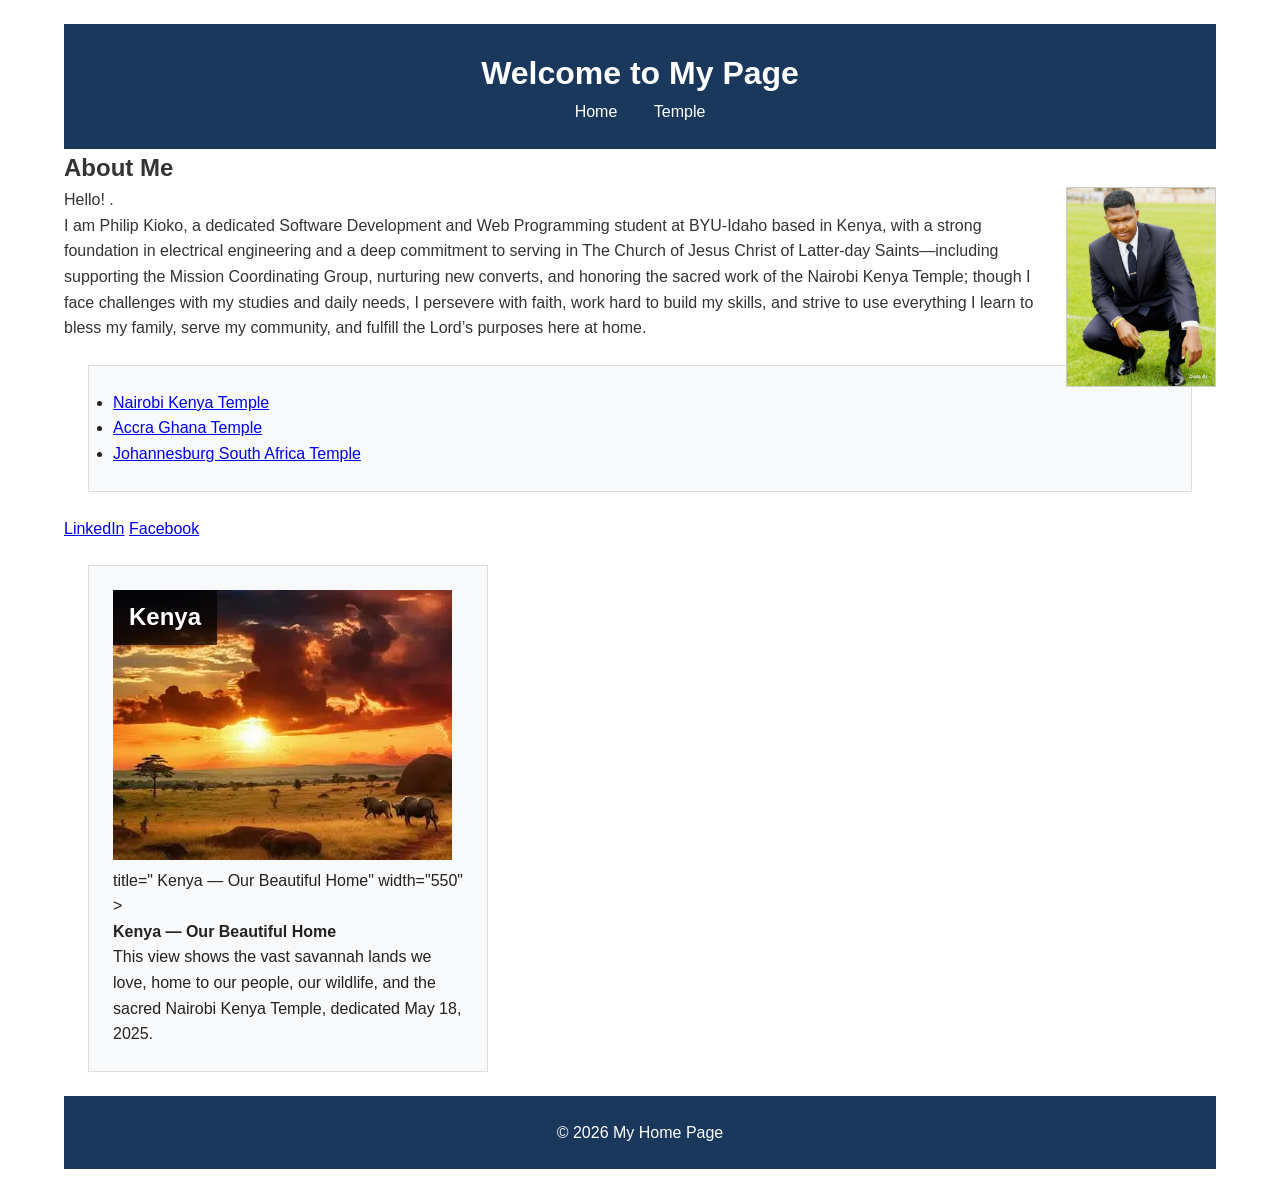
<file: week03/index.html>
<!DOCTYPE html>
<html lang="en">
<head>
    <meta charset="UTF-8">
    <meta name="viewport" content="width=device-width, initial-scale=1.0">
    <meta name="author" content="Philip Kioko">
    <title>philip kioko/wdd 130</title>
    <link rel="stylesheet" href="styles.css">
</head>
<body>
    <header>
    <h1>Welcome  to My Page</h1>
    <nav>
        <a href="index.html">Home</a>
        <a href="temple.html">Temple</a>
        <!-- We will add the social links later -->
    </nav>
</header>

<main>
    <h2>About Me</h2>
    <img class="profile-img" src="images/profile.jpg" alt="My profile photo">
    <p>Hello! .</p>I am Philip Kioko, a dedicated Software Development and Web Programming student at BYU-Idaho based in Kenya, with a strong foundation in electrical engineering and a deep commitment to serving in The Church of Jesus Christ of Latter-day Saints—including supporting the Mission Coordinating Group, nurturing new converts, and honoring the sacred work of the Nairobi Kenya Temple; though I face challenges with my studies and daily needs, I persevere with faith, work hard to build my skills, and strive to use everything I learn to bless my family, serve my community, and fulfill the Lord’s purposes here at home.

    <!-- We will add the temple list here later -->
</main>
<!-- Inside <main>, before </main> -->
<ul class="box">
    <li><a href="https://www.churchofjesuschrist.org/temples/details/nairobi-kenya-temple">Nairobi Kenya Temple</a></li>
    <li><a href="https://www.churchofjesuschrist.org/temples/details/accra-ghana-temple" target="_blank">Accra Ghana Temple</a></li>
    <li><a href="https://www.churchofjesuschrist.org/temples/details/johannesburg-south-africa-temple" target="_blank">Johannesburg South Africa Temple</a></li>
</ul>

<!-- Inside <nav>, add these two links -->
<a href="https://linkedin.com" target="_blank">LinkedIn</a>
<a href="https://facebook.com" target="_blank">Facebook</a>

<aside class="box">
    <img src="images/kenya.jpg" alt="Sunset over the kenyan savannah whith wildlife grazing in the distance">
     title=" Kenya — Our Beautiful Home"
    width="550"
  >
  <figcaption>
    <strong>Kenya — Our Beautiful Home</strong><br>
    This view shows the vast savannah lands we love, home to our people, our wildlife, 
    and the sacred Nairobi Kenya Temple, dedicated May 18, 2025.
  </figcaption>
</figure>
    <h2>Kenya</h2>
</aside>

<footer>
    <p>&copy; 2026 My Home Page</p>
</footer>
</body>
</html>
</file>
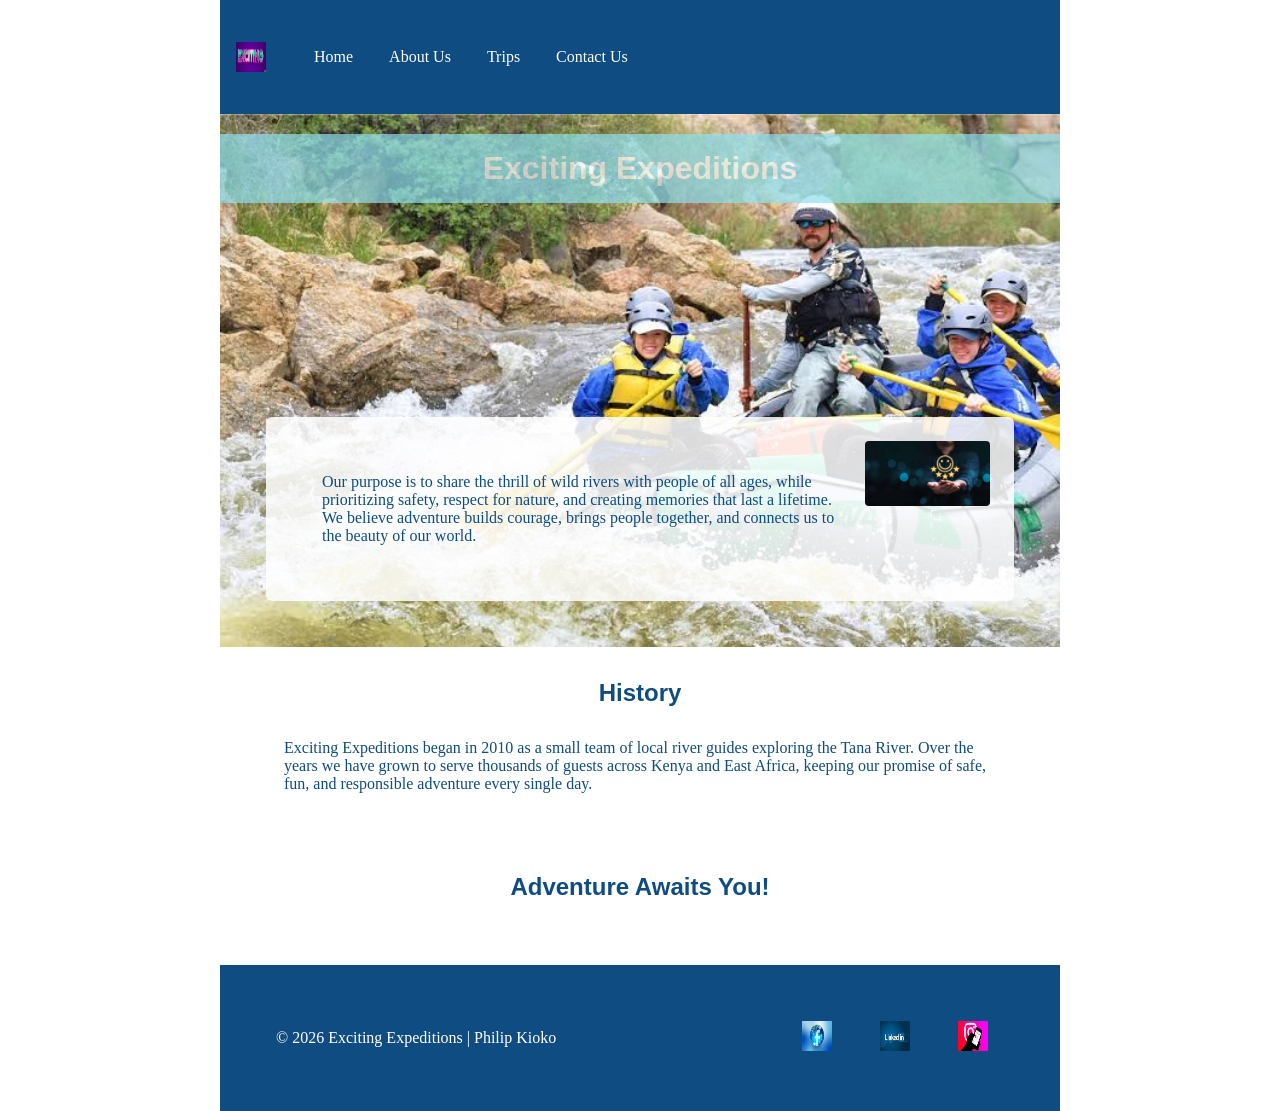
<file: week03/about.html>
<!DOCTYPE html>
<html lang="en">
<head>
    <meta charset="UTF-8">
    <meta name="viewport" content="width=device-width, initial-scale=1.0">
    <meta name="description" content="Learn about Exciting Expeditions: our mission, history, and commitment to safe, unforgettable white water rafting adventures across East Africa.">
    <meta name="author" content="Philip Kioko">
    <title>About Us - Exciting Expeditions</title>
    <link rel="stylesheet" href="rafting.css">
</head>
<body>

<header>
    <img src="images/logo.jpg" alt="Exciting Expeditions Logo">
    <nav>
        <a href="index.html">Home</a>
        <a href="about.html">About Us</a>
        <a href="trips.html">Trips</a>
        <a href="contact.html">Contact Us</a>
    </nav>
</header>

<main>
    <div class="hero">
        <img src="images/hero-rafting.jpg" alt="Rafters navigating fast white water rapids">
        <h1>Exciting Expeditions</h1>
        <article>
            <img src="images/happy-client.jpg" alt="Smiling guest enjoying a rafting trip">
            <p>Our purpose is to share the thrill of wild rivers with people of all ages, while prioritizing safety, respect for nature, and creating memories that last a lifetime. We believe adventure builds courage, brings people together, and connects us to the beauty of our world.</p>
        </article>
    </div>

    <section>
        <h2>History</h2>
        <p>Exciting Expeditions began in 2010 as a small team of local river guides exploring the Tana River. Over the years we have grown to serve thousands of guests across Kenya and East Africa, keeping our promise of safe, fun, and responsible adventure every single day.</p>
    </section>

    <section>
        <h2>Adventure Awaits You!</h2>
        <!-- Images will be added here in the next assignment -->
    </section>
</main>

<footer>
    <p>&copy; 2026 Exciting Expeditions | Philip Kioko</p>
    <nav class="socialmedia">
        <a href="https://facebook.com" target="_blank"><img src="images/facebook.jpg" alt="Facebook"></a>
        <a href="https://linkedin.com" target="_blank"><img src="images/linkedin.jpg" alt="LinkedIn"></a>
        <a href="https://instagram.com" target="_blank"><img src="images/instagram.jpg" alt="Instagram"></a>
    </nav>
</footer>

</body>
</html>
</file>
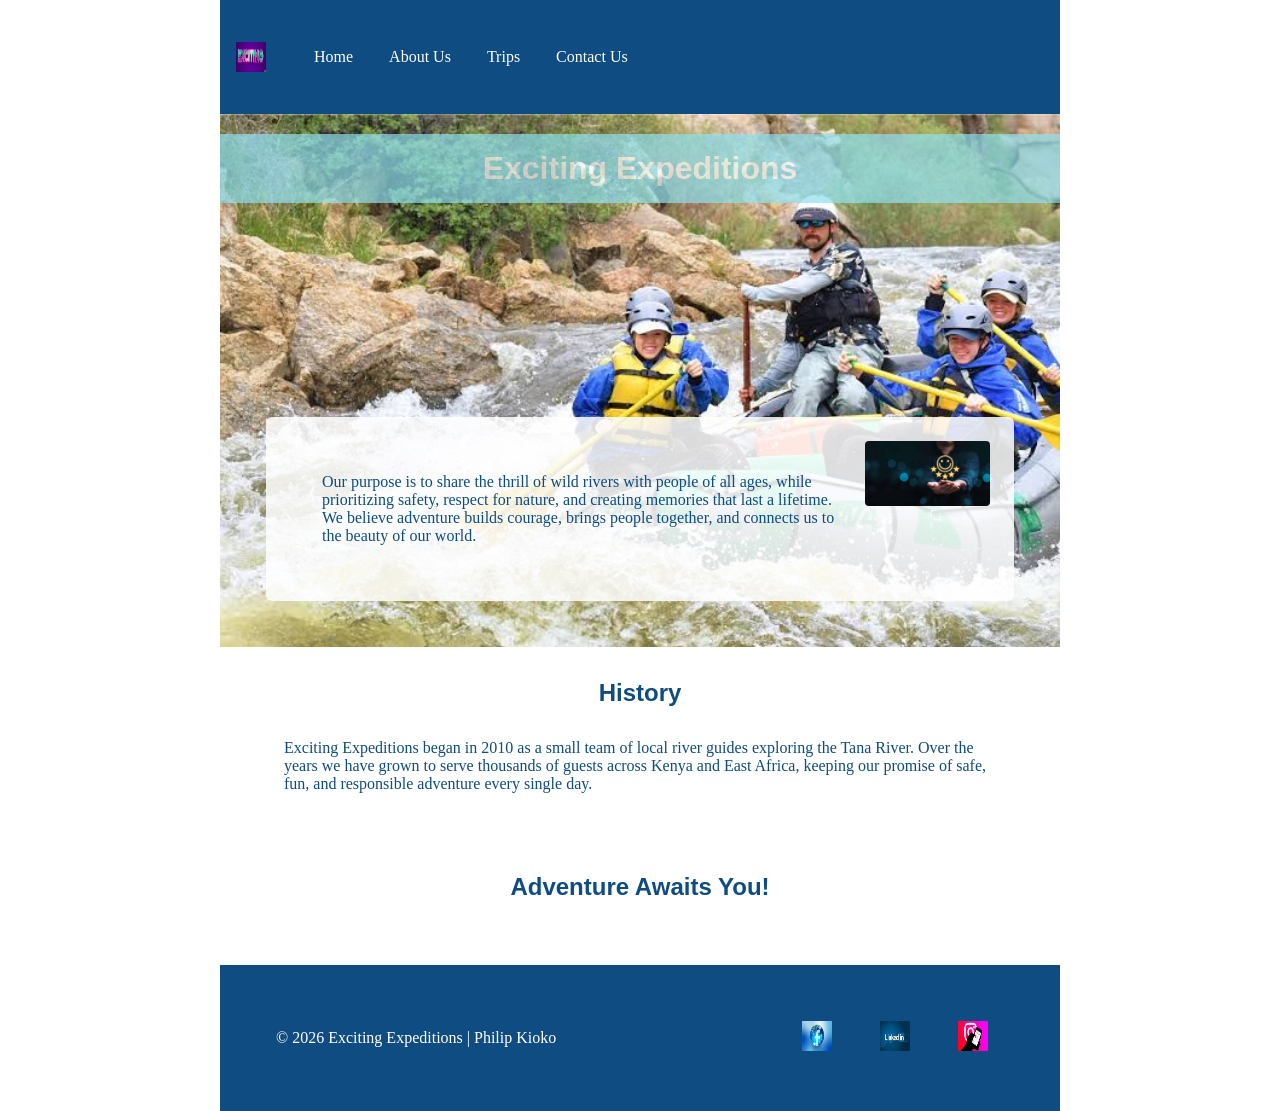
<file: week03/wwr/about.html>
<!DOCTYPE html>
<html lang="en">
<head>
    <meta charset="UTF-8">
    <meta name="viewport" content="width=device-width, initial-scale=1.0">
    <meta name="description" content="Learn about Exciting Expeditions: our mission, history, and commitment to safe, unforgettable white water rafting adventures across East Africa.">
    <meta name="author" content="Philip Kioko">
    <title>About Us - Exciting Expeditions</title>
    <link rel="stylesheet" href="styles/rafting.css">
</head>
<body>

<header>
    <img src="images/logo.jpg" alt="Exciting Expeditions Logo">
    <nav>
        <a href="index.html">Home</a>
        <a href="about.html">About Us</a>
        <a href="trips.html">Trips</a>
        <a href="contact.html">Contact Us</a>
    </nav>
</header>

<main>
    <div class="hero">
        <img src="images/hero-rafting.jpg" alt="Rafters navigating fast white water rapids">
        <h1>Exciting Expeditions</h1>
        <article>
            <img src="images/happy-client.jpg" alt="Smiling guest enjoying a rafting trip">
            <p>Our purpose is to share the thrill of wild rivers with people of all ages, while prioritizing safety, respect for nature, and creating memories that last a lifetime. We believe adventure builds courage, brings people together, and connects us to the beauty of our world.</p>
        </article>
    </div>

    <section>
        <h2>History</h2>
        <p>Exciting Expeditions began in 2010 as a small team of local river guides exploring the Tana River. Over the years we have grown to serve thousands of guests across Kenya and East Africa, keeping our promise of safe, fun, and responsible adventure every single day.</p>
    </section>

    <section>
        <h2>Adventure Awaits You!</h2>
        <!-- Images will be added here in the next assignment -->
    </section>
</main>

<footer>
    <p>&copy; 2026 Exciting Expeditions | Philip Kioko</p>
    <nav class="socialmedia">
        <a href="https://facebook.com" target="_blank"><img src="images/facebook.jpg" alt="Facebook"></a>
        <a href="https://linkedin.com" target="_blank"><img src="images/linkedin.jpg" alt="LinkedIn"></a>
        <a href="https://instagram.com" target="_blank"><img src="images/instagram.jpg" alt="Instagram"></a>
    </nav>
</footer>

</body>
</html>
</file>
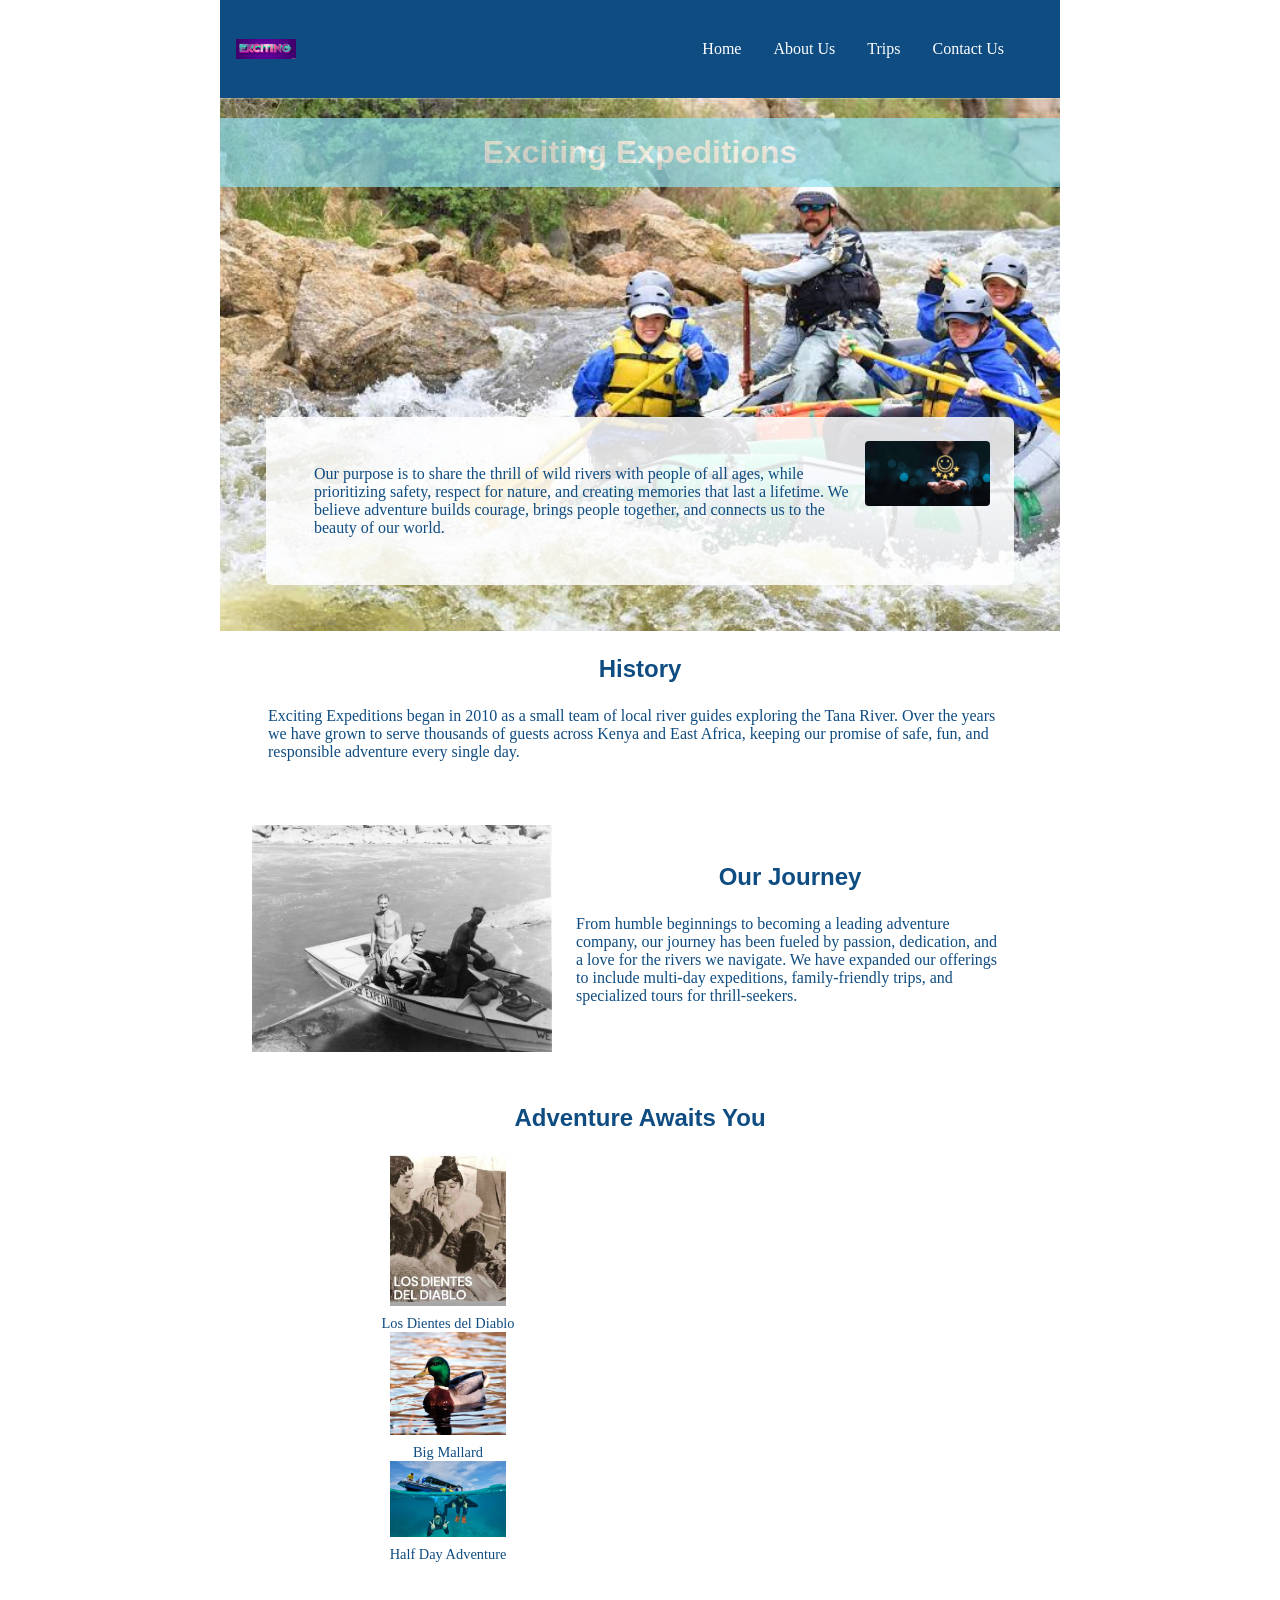
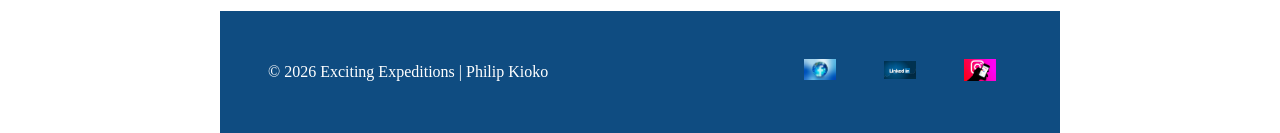
<file: week04/wwr/about.html>
<!DOCTYPE html>
<html lang="en">
<head>
    <meta charset="UTF-8">
    <meta name="viewport" content="width=device-width, initial-scale=1.0">
    <meta name="description" content="Learn about Exciting Expeditions: our mission, history, and commitment to safe, unforgettable white water rafting adventures across East Africa.">
    <meta name="author" content="Philip Kioko">
    <title>About Us - Exciting Expeditions</title>
    <link rel="stylesheet" href="styles/rafting.css">
</head>
<body>

<header>
    <img src="images/logo.jpg" alt="Exciting Expeditions Logo">
    <nav>
        <a href="index.html">Home</a>
        <a href="about.html">About Us</a>
        <a href="trips.html">Trips</a>
        <a href="contact.html">Contact Us</a>
    </nav>
</header>

<main>
    <div class="hero">
        <img src="images/hero-rafting.jpg" alt="Rafters navigating fast white water rapids">
        <h1>Exciting Expeditions</h1>
        <article>
            <img src="images/happy-client.jpg" alt="Smiling guest enjoying a rafting trip">
            <p>Our purpose is to share the thrill of wild rivers with people of all ages, while prioritizing safety, respect for nature, and creating memories that last a lifetime. We believe adventure builds courage, brings people together, and connects us to the beauty of our world.</p>
        </article>
    </div>

    <section>
        <h2>History</h2>
        <p>Exciting Expeditions began in 2010 as a small team of local river guides exploring the Tana River. Over the years we have grown to serve thousands of guests across Kenya and East Africa, keeping our promise of safe, fun, and responsible adventure every single day.</p>
    </section>
        <section class="history">
        <img src="images/history.jpg" alt="Our rafting history">
        <div class="history-text">
        <h2>Our Journey</h2>
        <p>From humble beginnings to becoming a leading adventure company, our journey has been fueled by passion, dedication, and a love for the rivers we navigate. We have expanded our offerings to include multi-day expeditions, family-friendly trips, and specialized tours for thrill-seekers.</p>
  </div>
</section>

     <section class="adventures">
          <h2>Adventure Awaits You</h2>

  <figure>
    <img src="images/rapid1.jpg" alt="Los Dientes del Diablo">
    <figcaption>Los Dientes del Diablo</figcaption>
  </figure>

  <figure>
    <img src="images/rapid2.jpg" alt="Big Mallard">
    <figcaption>Big Mallard</figcaption>
  </figure>

  <figure>
    <img src="images/rapid3.jpg" alt="Half Day Adventure">
    <figcaption>Half Day Adventure</figcaption>
  </figure>

  <!-- add 2 more just like these -->
</section>
    </section>
</main>

<footer>
    <p>&copy; 2026 Exciting Expeditions | Philip Kioko</p>
    <nav class="socialmedia">
        <a href="https://facebook.com" target="_blank"><img src="images/facebook.jpg" alt="Facebook"></a>
        <a href="https://linkedin.com" target="_blank"><img src="images/linkedin.jpg" alt="LinkedIn"></a>
        <a href="https://instagram.com" target="_blank"><img src="images/instagram.jpg" alt="Instagram"></a>
    </nav>
</footer>

</body>
</html>
</file>
<file: week03/styles.css>
* {
    margin: 0;
    padding: 0;
    box-sizing: border-box;
}

body {
    font-family: Arial , sans-serif;
    line-height: 1.6;
    color: #333;
    max-width: 1200px;
    margin: 0 auto;
    padding: 1.5rem;
}

header, footer {
    background-color: #1a375c;
    color: white;
    padding: 1.5rem;
    text-align: center;
}


nav a {
    color: white;
    margin: 0 1rem;
    text-decoration: none;
}

nav a:hover {
    text-decoration: underline;
}

main {
    padding: 0rem;
}

/* --------------------------
   Class Selectors
-------------------------- */
.box {
    margin: 1.5rem;
    padding: 1.5rem;
    border: 1px solid #ddd;
    background-color: #f8f9fa;
    color: #222;
}

.profile-img {
    float: right;
    margin: 0 0 1rem 1rem;
    max-width: 200px;
    width: 150px;
    height: auto;
    border:1px solid #ccc;
}

aside {
    position: relative;
    max-width: 400px;
}

aside h2 {
    position: absolute;
    top: 1.5rem;
    left: rem;
    background-color: rgba(0,0,0,0.7);
    color: white;
    padding: 0.5rem 1rem;
}
</file>
<file: week03/rafting.css>
/* ===== 1. Custom Color & Font Variables ===== */
:root {
    --primary-color: #0F4C81;    /* Deep trust blue */
    --secondary-color: #FFB703;  /* Bright accent gold */
    --accent1-color: #90E0EF;    /* Light sky blue */
    --accent2-color: #FFFFFF;    /* White */

    --heading-font: 'Arial', Helvetica, sans-serif;
    --body-font: 'Georgia', 'Times New Roman', serif;
}

/* ===== 2. Reset Default Browser Styles ===== */
* {
    margin: 0;
    padding: 0;
    box-sizing: border-box;
}

/* ===== 3. Base Body Styles ===== */
body {
    font-family: var(--body-font);
    color: var(--primary-color);
    background-color: var(--accent2-color);
}

/* ===== 4. Page Width & Centering ===== */
header, main, footer {
    max-width: 840px;
    margin: 0 auto;
}

/* ===== 5. Header & Navigation ===== */
header {
    display: grid;
    grid-template-columns: auto 1fr;
    align-items: center;
    padding: 1rem;
    background-color: var(--primary-color);
    color: var(--accent2-color);
}

header img {
    width: 30px;
    height: 30px;
}

nav a {
    color: var(--accent2-color);
    margin: 0 1rem;
    text-decoration: none;
}

nav a:hover {
    color: var(--secondary-color);
}

/* ===== 6. Heading Styles ===== */
h1, h2 {
    font-family: var(--heading-font);
    color: var(--primary-color);
    text-align: center;
    margin-bottom: 1rem;
}

/* ===== 7. Consistent Content Spacing ===== */
nav, p, section, article {
    margin: 16px;
    padding: 16px;
}

/* ===== 8. Hero Section & Overlay Rules ===== */
/* Make hero the positioning parent */
.hero {
    position: relative;
}

/* Hero image fills full width */
.hero img {
    display: block;
    width: 100%;
    height: auto;
}

/* Absolute positioned page title */
.hero h1 {
    position: absolute;
    top: 20px;
    width: 100%;
    padding: 16px;
    text-align: center;
    opacity: 0.7;
    background-color: var(--accent1-color);
    color: #ffffff;
}

/* Absolute positioned article box */
.hero article {
    position: absolute;
    bottom: 30px;
    left: 30px;
    right: 30px;
    background-color: rgba(255, 255, 255, 0.85);
    padding: 1.5rem;
    border-radius: 6px;
}

/* Floated small client image */
.hero article img {
    float: right;
    width: 125px;
    margin: 0 0 15px 15px;
    border-radius: 4px;
}

/* ===== 9. Footer & Social Media ===== */
footer {
    display: flex;
    justify-content: space-between;
    align-items: center;
    padding: 1.5rem;
    background-color: var(--primary-color);
    color: var(--accent2-color);
    margin-top: 2rem;
}

.socialmedia {
    display: flex;
    gap: 1rem;
}

.socialmedia a {
    text-decoration: none;
}

.socialmedia img {
    width: 30px;
    height: 30px;
}
</file>
<file: week03/wwr/styles/rafting.css>
/* ===== 1. Custom Color & Font Variables ===== */
:root {
    --primary-color: #0F4C81;    /* Deep trust blue */
    --secondary-color: #FFB703;  /* Bright accent gold */
    --accent1-color: #90E0EF;    /* Light sky blue */
    --accent2-color: #FFFFFF;    /* White */

    --heading-font: 'Arial', Helvetica, sans-serif;
    --body-font: 'Georgia', 'Times New Roman', serif;
}

/* ===== 2. Reset Default Browser Styles ===== */
* {
    margin: 0;
    padding: 0;
    box-sizing: border-box;
}

/* ===== 3. Base Body Styles ===== */
body {
    font-family: var(--body-font);
    color: var(--primary-color);
    background-color: var(--accent2-color);
}

/* ===== 4. Page Width & Centering ===== */
header, main, footer {
    max-width: 840px;
    margin: 0 auto;
}

/* ===== 5. Header & Navigation ===== */
header {
    display: grid;
    grid-template-columns: auto 1fr;
    align-items: center;
    padding: 1rem;
    background-color: var(--primary-color);
    color: var(--accent2-color);
}

header img {
    width: 30px;
    height: 30px;
}

nav a {
    color: var(--accent2-color);
    margin: 0 1rem;
    text-decoration: none;
}

nav a:hover {
    color: var(--secondary-color);
}

/* ===== 6. Heading Styles ===== */
h1, h2 {
    font-family: var(--heading-font);
    color: var(--primary-color);
    text-align: center;
    margin-bottom: 1rem;
}

/* ===== 7. Consistent Content Spacing ===== */
nav, p, section, article {
    margin: 16px;
    padding: 16px;
}

/* ===== 8. Hero Section & Overlay Rules ===== */
/* Make hero the positioning parent */
.hero {
    position: relative;
}

/* Hero image fills full width */
.hero img {
    display: block;
    width: 100%;
    height: auto;
}

/* Absolute positioned page title */
.hero h1 {
    position: absolute;
    top: 20px;
    width: 100%;
    padding: 16px;
    text-align: center;
    opacity: 0.7;
    background-color: var(--accent1-color);
    color: #ffffff;
}

/* Absolute positioned article box */
.hero article {
    position: absolute;
    bottom: 30px;
    left: 30px;
    right: 30px;
    background-color: rgba(255, 255, 255, 0.85);
    padding: 1.5rem;
    border-radius: 6px;
}

/* Floated small client image */
.hero article img {
    float: right;
    width: 125px;
    margin: 0 0 15px 15px;
    border-radius: 4px;
}

/* ===== 9. Footer & Social Media ===== */
footer {
    display: flex;
    justify-content: space-between;
    align-items: center;
    padding: 1.5rem;
    background-color: var(--primary-color);
    color: var(--accent2-color);
    margin-top: 2rem;
}

.socialmedia {
    display: flex;
    gap: 1rem;
}

.socialmedia a {
    text-decoration: none;
}

.socialmedia img {
    width: 30px;
    height: 30px;
}
</file>
<file: week04/wwr/styles/rafting.css>
/* ===== 1. Custom Color & Font Variables ===== */
:root {
    --primary-color: #0F4C81;    /* Deep trust blue */
    --secondary-color: #FFB703;  /* Bright accent gold */
    --accent1-color: #90E0EF;    /* Light sky blue */
    --accent2-color: #FFFFFF;    /* White */

    --heading-font: 'Arial', Helvetica, sans-serif;
    --body-font: 'Georgia', 'Times New Roman', serif;
}

/* ===== 2. Reset Default Browser Styles ===== */
* {
    margin: 0;
    padding: 0;
    box-sizing: border-box;
}

/* ===== 3. Base Body Styles ===== */
body {
    font-family: var(--body-font);
    color: var(--primary-color);
    background-color: var(--accent2-color);
}

/* ===== 4. Page Width & Centering ===== */
header, main, footer {
    max-width: 840px;
    margin: 0 auto;
}

/* ===== 5. Header & Navigation ===== */
header {
    display: grid;
    grid-template-columns: auto 1fr;
    align-items: center;
    padding: 1rem;
    background-color: var(--primary-color);
    color: var(--accent2-color);
}

header img {
    width: 60px;
}

nav a {
    color: var(--accent2-color);
    margin: 0 1rem;
    text-decoration: none;
}

nav a:hover {
    color: var(--secondary-color);
}

/* ===== 6. Heading Styles ===== */
h1, h2 {
    font-family: var(--heading-font);
    color: var(--primary-color);
    text-align: center;
    margin-bottom: 1rem;
    grid-template-columns: 1fr;
}

/* ===== 7. Consistent Content Spacing ===== */
nav, p, section, article {
    margin: 16px;
    padding: 8px;
}

/* ===== 8. Hero Section & Overlay Rules ===== */
/* Make hero the positioning parent */
.hero {
    position: relative;
}

/* Hero image fills full width */
.hero img {
    display: block;
    width: 100%;
    height: auto;
}

/* Absolute positioned page title */
.hero h1 {
    position: absolute;
    top: 20px;
    width: 100%;
    padding: 16px;
    text-align: center;
    opacity: 0.7;
    background-color: var(--accent1-color);
    color: #ffffff;
}

/* Absolute positioned article box */
.hero article {
    position: absolute;
    bottom: 30px;
    left: 30px;
    right: 30px;
    background-color: rgba(255, 255, 255, 0.85);
    padding: 1.5rem;
    border-radius: 6px;
}

/* Floated small client image */
.hero article img {
    float: right;
    width: 125px;
    margin: 0 0 15px 15px;
    border-radius: 4px;
}

/* ===== 9. Footer & Social Media ===== */
footer {
    display: flex;
    justify-content: space-between;
    align-items: center;
    padding: 1.5rem;
    background-color: var(--primary-color);
    color: var(--accent2-color);
    margin-top: 2rem;
}

.socialmedia {
    display: flex;
    gap: 1rem;
}

.socialmedia a {
    text-decoration: none;
}

.socialmedia img {
    width: 32px;
    height: auto;
}
/* ===== NEW W04 STYLES FOR ABOUT PAGE ===== */

/* --- History Section (matches wireframe: text | image | text) --- */
.history {
  display: grid;
  grid-template-columns: 0.5fr auto 0.5fr;
  gap: 0rem;
  align-items: center;
  padding: 1rem;
}

.history h2 {
  grid-column: 1 / -1; /* title spans all 3 columns */
  margin: 1rem;
  text-align: center;
}

.history img {
  width: fit-content;
  max-width: 300px;
  height: fit-content;
  display: block;
  object-fit: cover;
  margin: 0 auto;
}

/* --- Adventures Section (title at top, 5 images below) --- */
.adventures {
  display: block;
  flex-direction: column;
  align-items: center;
  gap: 1.5rem;
  padding: 1rem;
  text-align: center;
  margin: 20px;
}

.adventures h2 {
    margin:  0 0 1.5rem;
    text-align: center;
    margin-bottom: 20px;
}

.adventure-gallery {
  display: flex;
  flex-direction: row;
  align-items: start;
  justify-content: space-evenly;
  gap: 0.8rem;
  width: 100%;
}

.adventures figure {
  margin: 0;
  text-align: center;
  width: 50%;
  flex-shrink:0; /* Prevent images from shrinking too much */
}

.adventures img {
  width: 30%;
  max-width: 180px;
  height: auto;
}

.adventures figcaption {
  margin-top: 0.3rem;
  font-size: 0.9rem;
}

/* --- Make sure nav uses flex as required --- */
nav {
  display: flex;
  justify-content: flex-end;
  align-items: center;
}
</file>
